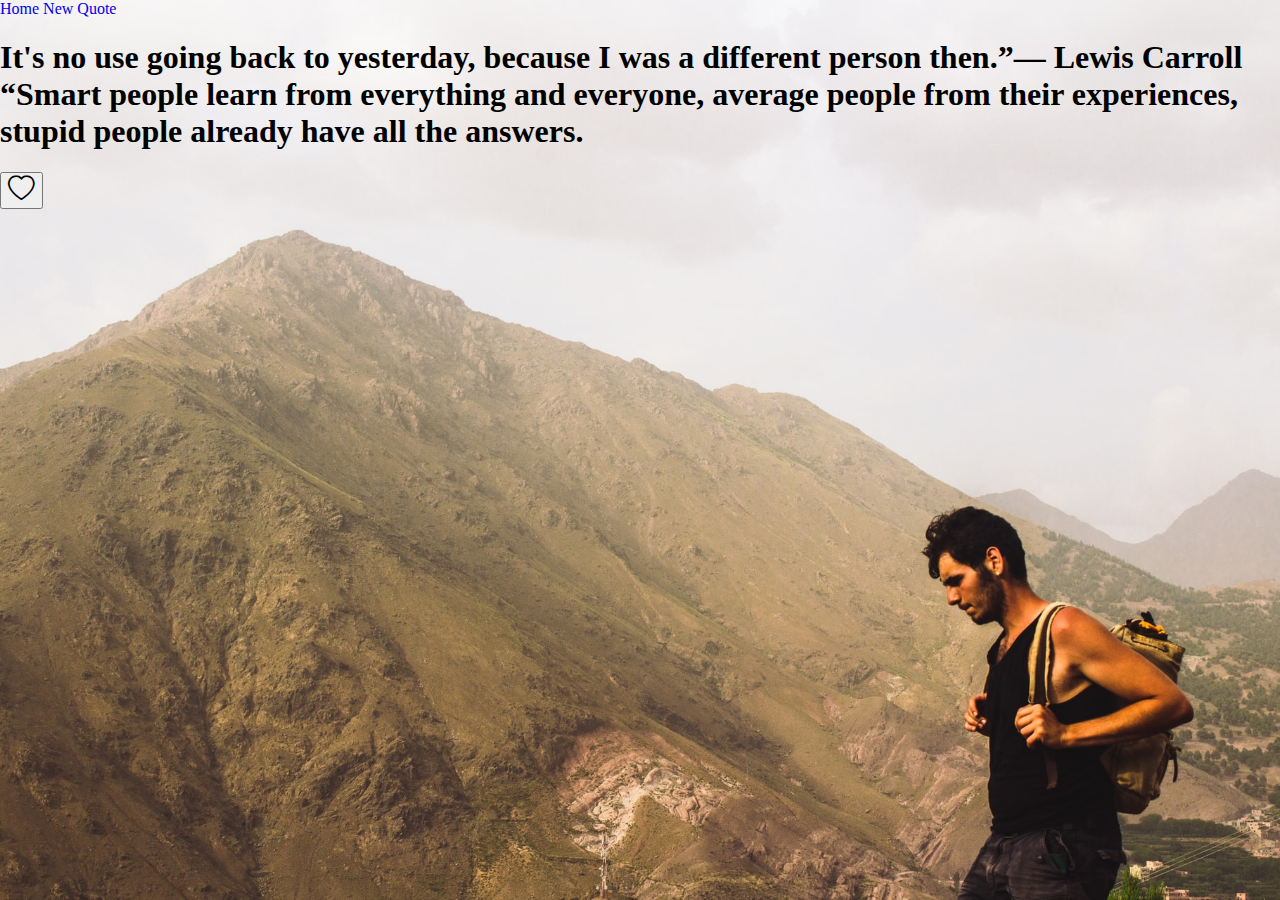
<file: quote.html>
<!DOCTYPE html>
<html lang="en">
<head>
    <meta charset="UTF-8">
    <meta http-equiv="X-UA-Compatible" content="IE=edge">
    <meta name="viewport" content="width=device-width, initial-scale=1.0">
    <title>Motivation Quotes: Quote</title>
    <link rel="shortcut icon" href="#" />
    <link href="https://cdn.jsdelivr.net/npm/bootstrap@5.1.0/dist/css/bootstrap.min.css" rel="stylesheet" integrity="sha384-KyZXEAg3QhqLMpG8r+8fhAXLRk2vvoC2f3B09zVXn8CA5QIVfZOJ3BCsw2P0p/We" crossorigin="anonymous">
    <link rel="stylesheet" href="https://cdn.jsdelivr.net/npm/bootstrap-icons@1.5.0/font/bootstrap-icons.css">
    <link rel="stylesheet" href="style.css">
</head>
<body>
    <a class="btn btn-outline-dark btn-lg" href="index.html">Home</a>
    <a class="btn btn-outline-dark btn-lg mx-3 text-end" href="quote.html">New Quote</a>
    <h1 id="quote" class="text-center"></h1>
    <button class="btn btn-outline-dark" type="button" onclick="loveButton()" id="love-button"><span id="love-icon" style="font-size: 2em"></span></button>
    <h2 id="test-onlick"></h2>
    <script src="https://cdn.jsdelivr.net/npm/bootstrap@5.1.0/dist/js/bootstrap.bundle.min.js" integrity="sha384-U1DAWAznBHeqEIlVSCgzq+c9gqGAJn5c/t99JyeKa9xxaYpSvHU5awsuZVVFIhvj" crossorigin="anonymous"></script>
    <script src="script/script.js" type="module"></script>
</body>
</html>
</file>
<file: style.css>
body,html {
  height: 100%;
  margin: 0;
}

body {
  background-image: url("image/main-bg/main_bg.svg");
  height: 100%;
  background-position: center;
  background-repeat: no-repeat;
  background-size: cover;
}
a {
  text-decoration: none;
}
.navbar{
  background-color: RGBA(36,34,21, 0.6);
}
.navbar-brand {
  font-size: 72px;
}
#brand {
  background-image: url("reward.png");
  height: 72px;
}
.nav-link {
  font-size: 48px;
}

#main-text {
  font-size: 72px;
}

#main-button {
  margin : 0px auto;
  font-size: 48px;
  background: RGBA(0, 0, 0, 0.1);
}
#main-button:hover {
  color:#ecf0f1;
  background:RGBA(0, 0, 0, 0.8);
}
@media (max-width : 992px) and (min-width: 768px) {
  .navbar-brand {
    font-size: 48px;
  }
  .nav-link {
    font-size: 24px;
  }
  #main-text {
    font-size: 48px;
  }
  #main-button {
    margin : 0px auto;
    font-size: 36px;
    color:#ecf0f1;
    background: RGBA(0, 0, 0, 0.8);
  }
  #main-button:hover {
    color: snow;
    background:RGBA(0, 0, 0, 0.5);
  }
}
@media (max-width : 1200px) and (min-width: 992px) {
  .navbar-brand {
    font-size: 56px;
  }
  .nav-link {
    font-size: 36px;
  }
  #main-text {
    font-size: 48px;
  }
  #button-text{
    font-size: 30px;
  }
}
/* in phone we will change background */
@media (max-width : 767px) {
  body {
    background-image: url(image/main-bg/main-sm-bg.svg);
  }
  hr {
    color:white;
  }
  .navbar-brand {
    font-size: 36px;
  }
  .nav-link {
    font-size: 24px;
  }
  #main-text {
    font-size: 40px;
    color: white;

  }
  #main-button{
    font-size: 36px;
    color: white;
    background-color: RGBA(0, 0, 0, 0.6);
  }
}
</file>
